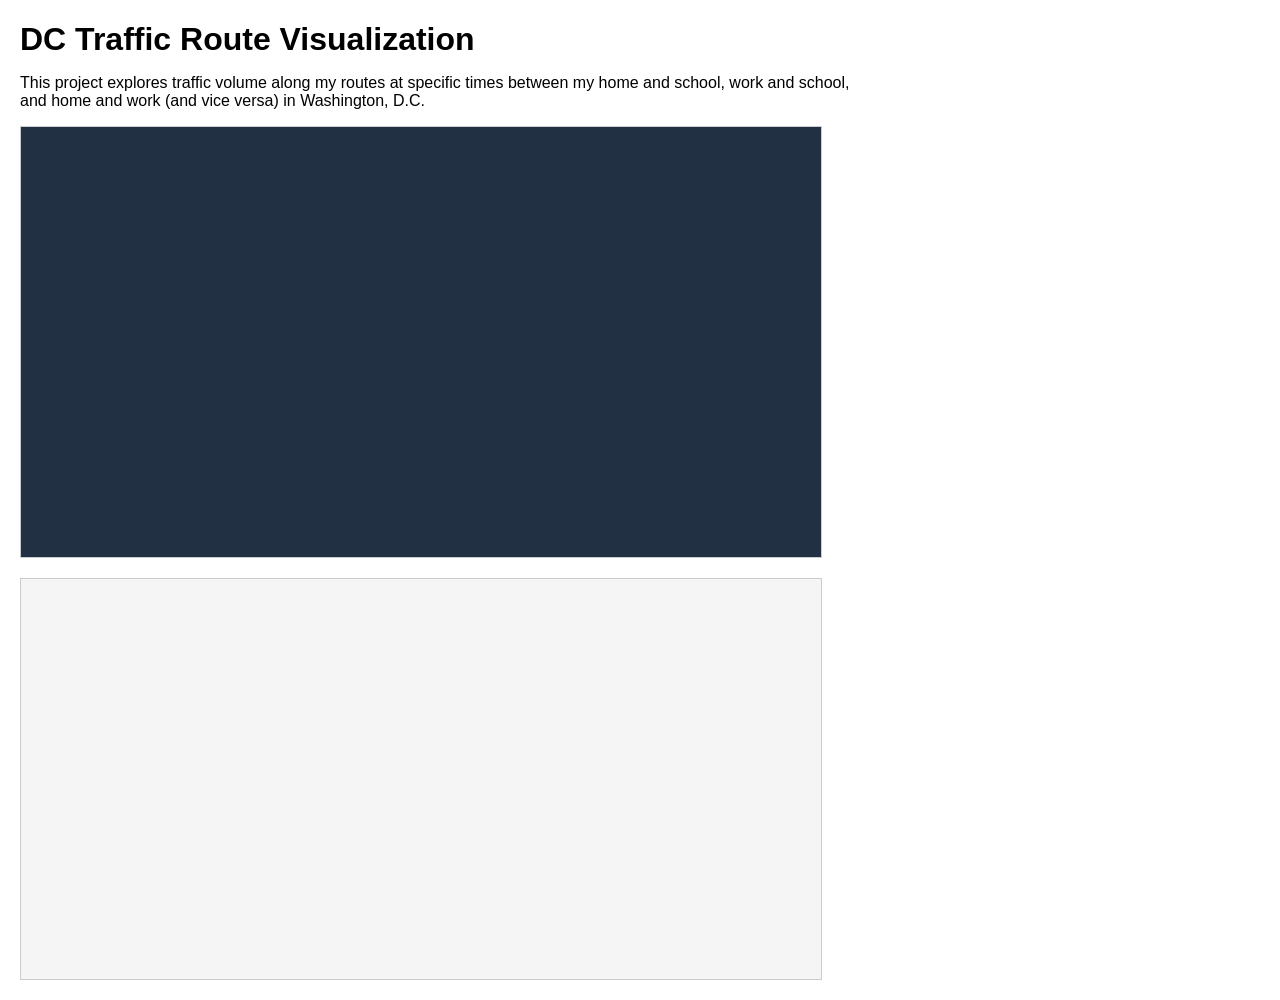
<file: index.html>
<!DOCTYPE html>
<html lang="en">
<head>
  <meta charset="UTF-8" />
  <title>DC Traffic Visualization</title>
  <link rel="stylesheet" href="style.css" />
</head>

<body>
  <h1>DC Traffic Route Visualization</h1>
  <p>This project explores traffic volume along my routes at specific times between my home and school, work and school, and home and work (and vice versa) in Washington, D.C.</p>

  <svg id="map" width="800" height="430"></svg>

  <div id="route-buttons"></div>

  <svg id="chart" width="800" height="400"></svg>

  <script src="https://d3js.org/d3.v7.min.js"></script>
  <script src="js/data.js"></script>
  <script src="js/map.js"></script>
  <script src="js/chart.js"></script>
  <script src="js/main.js"></script>
</body>
</html>
</file>
<file: style.css>
body {
  font-family: Arial, sans-serif;
  margin: 20px;
  background: white;
}

h1 {
  margin-bottom: 5px;
}

p {
  max-width: 850px;
}

svg {
  border: 1px solid #ccc;
  display: block;
  margin-bottom: 20px;
}

#map {
  background: #223044;
}

#chart {
  background: #f5f5f5;
}

#route-buttons {
  margin-bottom: 20px;
}

.route-button {
  margin-right: 8px;
  margin-bottom: 8px;
  padding: 8px 12px;
  border: 1px solid #888;
  background: white;
  cursor: pointer;
  border-radius: 4px;
}

.route-button.active {
  background: green;
  color: white;
  border-color: green;
}
</file>
